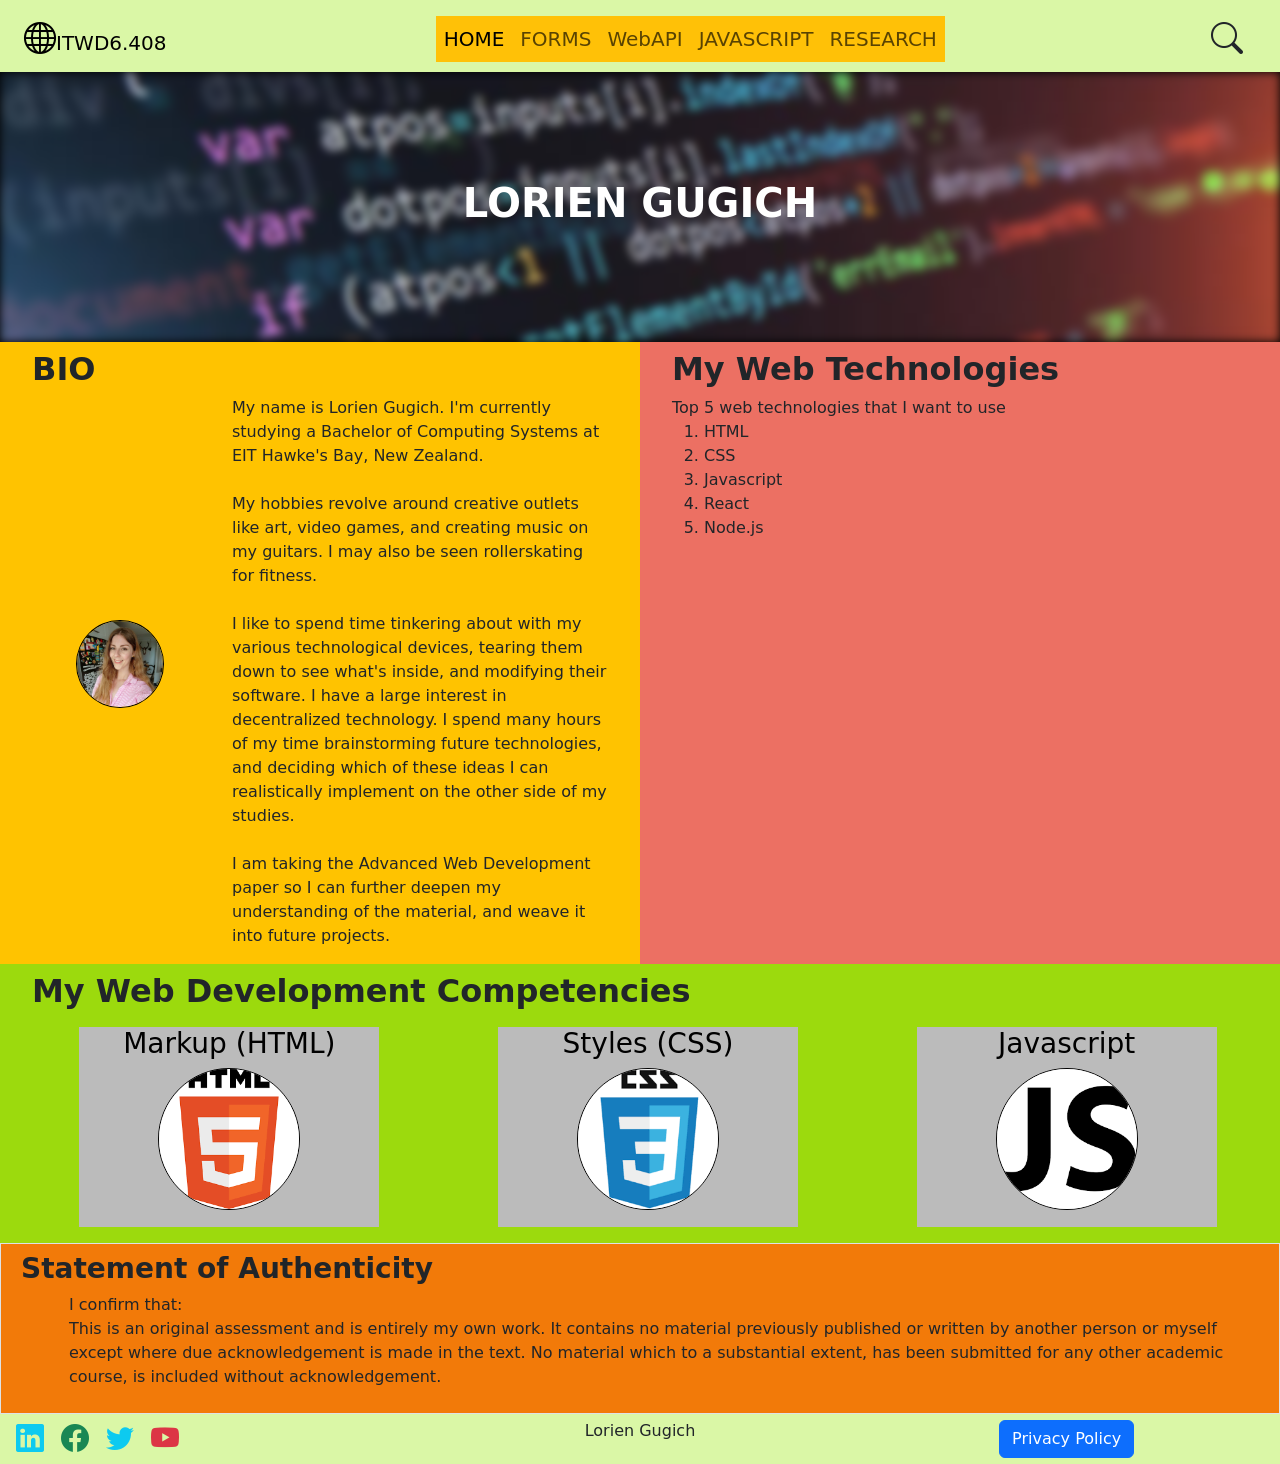
<file: index.html>
<!DOCTYPE html>
<html lang="en">

<!-- Website Configurations -->
<head>
    <meta charset="UTF-8">
    <meta name="viewport" content="width=device-width, initial-scale=1.0">
    <title>Assignment-Part-1</title>

    <!-- Bootstrap CSS Link -->
    <link href="https://cdn.jsdelivr.net/npm/bootstrap@5.3.8/dist/css/bootstrap.min.css" rel="stylesheet" integrity="sha384-sRIl4kxILFvY47J16cr9ZwB07vP4J8+LH7qKQnuqkuIAvNWLzeN8tE5YBujZqJLB" crossorigin="anonymous">
    
    <!-- Bootstrap CSS Icons -->
    <link rel="stylesheet" href="https://cdn.jsdelivr.net/npm/bootstrap-icons@1.13.1/font/bootstrap-icons.min.css">
    <link rel="stylesheet" href="style.css">

    <!-- Background Colours (may be placed in style.css later) -->
    <style>
        :root {
            --navbar-color: #DAF7A6;
            --showcase-color: #000000;
            --bio-color: #FFC300;
            --webtech-color: #EC7063;
            --competence-color: #9CDA0D;
            --statement-color: #F27A09;
        }
    </style>
</head>

<!-- Webpage Body -->
<body>

    <!-- Navbar Search Button Upward Collapse Function -->
    <div class="collapse" id="collapseExample">
        <div class="card card-body">

            <!-- Navbar Search Button -->
             <!-- Add method and action inside the form class -->
            <form class="d-flex" role="search" method="get" action="http://www.google.com/search">
                <!-- Add type and add name -->
                <input class="form-control me-2" type="text" name="q" placeholder="Search" aria-label="Search"/>
                <button class="btn btn-outline-success" type="submit">Search</button>
            </form>
        </div>
    </div>

    <!-- Navbar Section -->
    <div class="container-fluid" style="background-color: var(--navbar-color); height: 8vh;">
        <nav class="navbar navbar-expand-lg">

            <!-- Navbar Container -->
            <div class="container-fluid">

                <!-- Logo and Paper Name -->
                <a class="navbar-brand" href="index.html"> <span class="bi bi-globe fs-2"></span>ITWD6.408</a>

                <!-- Search Icon Button -->
                <button class="btn d-inline d-lg-none" data-bs-toggle="collapse" data-bs-target="#collapseExample" aria-expanded="false" aria-controls="collapseExample">
                    <span class="bi bi-search fs-2"></span>
                </button>

                <!-- Toggle Button -->
                <button class="navbar-toggler" type="button" data-bs-toggle="collapse" data-bs-target="#navbarNav" aria-controls="navbarNav" aria-expanded="false" aria-label="Toggle navigation">
                    <span class="navbar-toggler-icon"></span>
                </button>

                <!-- Navigation Links Container -->
                <div class="collapse navbar-collapse d-lg-flex justify-content-center" id="navbarNav" style="z-index: 3;">
                    <ul class="navbar-nav float-end fs-5 m-2 bg-warning">
                        <li class="nav-item">
                            <a class="nav-link active" aria-current="page" href="index.html">HOME</a>
                        </li>
                        <li class="nav-item">
                            <a class="nav-link p-2" href="forms.html">FORMS</a>
                        </li>
                        <li class="nav-item">
                            <a class="nav-link p-2" href="webAPI.html">WebAPI</a>
                        </li>
                        <li class="nav-item">
                            <a class="nav-link p-2" href="js-demo.html">JAVASCRIPT</a>
                        </li>
                        <li class="nav-item">
                            <a class="nav-link p-2" href="/Research-page/Research-page/research.html">RESEARCH</a>
                        </li>                
                    </ul>
                </div>

                <!-- Search Icon Button -->
                <button class="btn d-none d-lg-inline align-end" data-bs-toggle="collapse" data-bs-target="#collapseExample" aria-expanded="false" aria-controls="collapseExample">
                    <span class="bi bi-search fs-2"></span>
                </button>

            </div>
        </nav>  
    </div>


    <!-- Main Website Area -->
    <main style="min-height: 85vh;">
        <!-- Showcase Section -->
        <section class="container-fluid position-relative overflow-hidden" style="min-height: 30vh; background-color: var(--showcase-color);">
            <!-- Main Row -->
            <div class="row">
                <!-- Container Parameters -->
                <div class="col-12 p-0 position-relative">
                    <!-- Background Image -->
                    <img id="blur-effect" class="img-fluid w-100 h-100" style="object-fit: cover; position: absolute; z-index: 1;" src="Images/javascript-code.jpg" alt="Showcase Image">
                    <!-- Title Overlay -->
                    <div id="center-alignment" class="d-flex text-center" style="min-height: 30vh; position: relative; z-index: 2;">
                        <h1 class="text-white""><strong>LORIEN GUGICH</strong></h1>
                    </div>
                </div>
            </div>
        </section>

        <!-- Bio and Web Technologies Section -->
        <section class="container-fluid" style="min-height: 25vh; background-color: var(--bio-color);">
            <!-- Main Row -->
            <div class="row">
                <!-- Bio Section Container Parameters -->
                <div class="col-12 col-lg-6" style="display: var(--bio-color);">
                    <!-- Inner Row -->
                    <div class="row m-2">
                            <!-- Title -->
                            <h2><strong>BIO</strong></h2>
                            <!-- Portrait Image -->
                            <div id="center-alignment" class="col-12 col-lg-4 d-flex pb-4">
                                <img id="portrait" class="img-fluid" src="Images/Lorien-Photo.jpg" alt="Portrait Image">
                            </div>
                            <!-- Content -->
                            <div class="col-12 col-lg-8 pb-2">
                                My name is Lorien Gugich. I'm currently studying a Bachelor of Computing Systems at EIT Hawke's Bay, New Zealand.<br>
                                <br>
                                My hobbies revolve around creative outlets like art, video games, and creating music on my guitars. I may also be seen rollerskating for fitness.<br>
                                <br>
                                I like to spend time tinkering about with my various technological devices, tearing them down to see what's inside, and modifying their software. 
                                I have a large interest in decentralized technology. I spend many hours of my time brainstorming future technologies, and deciding which of these ideas I can
                                realistically implement on the other side of my studies.<br>
                                <br>
                                I am taking the Advanced Web Development paper so I can further deepen my understanding of the material, and weave it into future projects.
                            </div>
                    </div>
                </div>

                <!-- Web Technologies Container Parameters -->
                <div class="col-12 col-lg-6" style="background-color: var(--webtech-color);">
                    <!-- Inner Container -->
                    <div class="row m-2">
                        <!-- Title -->
                        <h2><strong>My Web Technologies</strong></h2>
                        <!-- Content -->
                        <div>
                            <lead>Top 5 web technologies that I want to use</lead>
                            <ol>
                                <li>HTML</li>
                                <li>CSS</li>
                                <li>Javascript</li>
                                <li>React</li>
                                <li>Node.js</li>
                            </ol>
                        </div>
                    </div>
                </div>
            </div>
        </section>

        <!-- My Web Development Competencies Section -->
        <section class="container-fluid" style="min-height: 25vh; background-color: var(--competence-color);">
            <!-- Main Row -->
            <div class="row">
                <!-- Inner Container -->
                <div class="row m-2">
                    <!-- Title -->
                    <h2><strong>My Web Development Competencies</strong></h2>

                        <!-- Markup (HTML) -->
                        <div id="center-alignment" class="col-12 col-lg-4 d-flex p-2">
                            <!-- Flip Box Main Container -->
                            <div class="flip-box">
                                <!-- Flip Box Inner Container -->
                                <div class="flip-box-inner">
                                    <!-- Flip Box Front -->
                                    <div class="flip-box-front">
                                        <!-- Title -->
                                        <h3>Markup (HTML)</h3>
                                        <!-- Image Container -->
                                        <div class="m-2">
                                            <img id="portrait" class="img-fluid" src="Images/html5.png" alt="HTML Icon">
                                        </div>
                                    </div>
                                    <!-- Flip Box Back (Rear)  -->
                                    <div id="center-alignment" class="flip-box-back d-flex text-center">
                                        <!-- Content -->
                                        <p>
                                            <strong>7/10</strong><br>
                                            I understand core HTML syntax and enjoy using it to create structured web pages. I can use HTML at a junior level.
                                        </p>
                                    </div>
                                </div>
                            </div>
                        </div>

                        <!-- Styles (CSS) -->
                        <div id="center-alignment" class="col-12 col-lg-4 d-flex p-2">
                            <!-- Flip Box Main Container -->
                            <div class="flip-box">
                                <!-- Flip Box Inner Container -->
                                <div class="flip-box-inner">
                                    <!-- Flip Box Front -->
                                    <div class="flip-box-front">
                                        <!-- Title -->
                                        <h3>Styles (CSS)</h3>
                                        <!-- Image Container -->
                                        <div class="m-2">
                                            <img id="portrait" class="img-fluid" src="Images/css3.png" alt="CSS Icon">
                                        </div>
                                    </div>
                                    <!-- Flip Box Back (Rear)  -->
                                    <div id="center-alignment" class="flip-box-back d-flex text-center">
                                        <!-- Content -->
                                        <p>
                                            <strong>7/10</strong><br>
                                            I thoroughly enjoy using CSS as it can provide unique personality and eye catching flair to websites. I can use CSS at a junior level.
                                        </p>
                                    </div>
                                </div>
                            </div>
                        </div>

                        <!-- Javascript -->
                        <div id="center-alignment" class="col-12 col-lg-4 d-flex p-2">
                            <!-- Flip Box Main Container -->
                            <div class="flip-box">
                                <!-- Flip Box Inner Container -->
                                <div class="flip-box-inner">
                                    <!-- Flip Box Front -->
                                    <div class="flip-box-front">
                                        <!-- Title -->
                                        <h3>Javascript</h3>
                                        <!-- Image Container -->
                                        <div class="m-2">
                                            <img id="portrait" class="img-fluid" src="Images/javascript.png" alt="JS Icon">
                                        </div>
                                    </div>
                                    <!-- Flip Box Back (Rear)  -->
                                    <div id="center-alignment" class="flip-box-back d-flex text-center">
                                        <!-- Content -->
                                        <p>
                                            <strong>5/10</strong><br>
                                            I am wanting to learn more about Javascript as it is quite comprehensive. It has many intricacies that I am yet to explore.</p>
                                    </div>
                                </div>
                            </div>
                        </div>
                </div>
        </section>

        <!-- Statement of Authenticity Section -->
        <section class="container-fluid border" style="min-height: 15vh; background-color: var(--statement-color);">
            <!-- Main Row -->
             <div class="row">
                <!-- Inner Container -->
                 <div class="m-2">
                    <!-- Title -->
                    <h3><strong>Statement of Authenticity</strong></h3>
                    <!-- Content -->
                    <p class="ms-5">
                        I confirm that: <br>
                        This is an original assessment and is entirely my own work.
                        It contains no material previously published or written by another person or myself except where due acknowledgement
                        is made in the text. No material which to a substantial extent, has been submitted for any other academic course, is
                        included without acknowledgement.
                    </p>
                </div>
            </div>
        </section>

    </main>


    <!-- Footer -->
    <footer class="container-fluid" style="background-color: var(--navbar-color);">
        <div class="row">

            <div id="center-alignment" class="col-12 col-lg-4 d-flex d-lg-block mt-2">
                <h3>
                    <span class="bi bi-linkedin text-info m-1"></span>
                    <span class="bi bi-facebook text-success m-1"></span>
                    <span class="bi bi-twitter text-info m-1"></span>
                    <span class="bi bi-youtube text-danger m-1"></span>
                </h3>
            </div>

            <!-- Author Name Section -->
            <div id="center-alignment" class="col-8 col-lg-4 d-flex">
                <p class="fs-6">Lorien Gugich</p> 
            </div>
            
            <!-- Privacy Policy Section -->
            <div id="center-alignment" class="col-4 d-flex">
                <p class="fs-6"></p>

                <!-- Button trigger modal -->
                <button type="button" class="btn btn-primary" data-bs-toggle="modal" data-bs-target="#exampleModal">
                    Privacy Policy
                </button>

                <!-- Modal Window -->
                <div class="modal fade" id="exampleModal" tabindex="-1" aria-labelledby="exampleModalLabel" aria-hidden="true">
                <div class="modal-dialog">
                    <div class="modal-content">
                    <div class="modal-header">
                        <h1 class="modal-title fs-5" id="exampleModalLabel">Privacy Policy</h1>
                        <button type="button" class="btn-close" data-bs-dismiss="modal" aria-label="Close"></button>
                    </div>

                    <!-- Privacy Policy Content -->
                    <div class="modal-body">
                        This Privacy Policy outlines how we collect, store, and use your personal information. <br>
                        <br>
                        <strong>PERSONAL INFORMATION</strong><br>

                        Personal information has the same meaning as defined in the Privacy Act 1993. This can include any information that can be used to personally identify you. <br>
                        <br>
                        <strong>TYPES OF PERSONAL INFORMATION COLLECTED</strong><br>

                        Types of personal information collected can include, but is not limited to:

                        Name, Address, Location, Email address, Telephone number, Age or date of birth, Profession. <br>
                        <br>
                        <strong>HOW INFORMATION IS COLLECTED</strong> <br>

                        By filling out and submitting any forms on this webpage, you agree that we may collect the information provided by you. <br>
                        <br>
                        <strong>USE OF PERSONAL INFORMATION</strong> <br>

                        The personal information collected from you will be used for research and study purposes, to better understand trends in society. <br>
                        <br>
                        <strong>COOKIES</strong> <br>

                        Our website uses cookies to enhance your browsing experience. You can disable cookies through your browser settings, but this may affect the functionality of our site. <br>
                        <br>
                        <strong>USE OF PERSONAL INFORMATION FOR COMMUNICATION</strong> <br>

                        By providing your email address, you agree to receive follow up emails, promotional or informational, from. You can opt out at any time through the unsubscribe link in the emails. <br>
                        <br>
                        <strong>DISCLOSURE OF PERSONAL INFORMATION</strong> <br>

                        We do not sell, trade, or otherwise transfer your personal information to outside parties, except when required by law or to provide services you requested. <br>
                        <br>
                        <strong>PROTECTION OF PERSONAL INFORMATION</strong> <br>

                        We take responsibility of your personal information seriosuly, and will ensure that the personal information we hold is protected from misuse, loss or unauthorised access. <br>
                        <br>
                        <strong>YOUR RIGHTS TO ACCESS YOUR PERSONAL INFORMATION</strong> <br>

                        You have the right to access, correct, or delete your personal information. You can request this by contacting us through the details provided on our website. <br>
                        <br>
                        <strong>CHANGES TO THIS POLICY</strong> <br>

                        We reserve the right to update or modify this Privacy Policy at any time. Changes will be posted on this page with an updated effective date. <br>
                        <br>
                        <strong>CONTACT INFORMATION</strong> <br>

                        If you have any questions or concerns regarding this Privacy Policy, please contact us at gugicl1@eit.ac.nz
                    </div>

                    <div class="modal-footer">
                        <button type="button" class="btn btn-success" data-bs-dismiss="modal">Close</button>
                    </div>

                </div>


            </div>
        </div>
    </footer>

    <!-- Bootstrap js -->
    <script src="https://cdn.jsdelivr.net/npm/bootstrap@5.3.8/dist/js/bootstrap.bundle.min.js" integrity="sha384-FKyoEForCGlyvwx9Hj09JcYn3nv7wiPVlz7YYwJrWVcXK/BmnVDxM+D2scQbITxI" crossorigin="anonymous"></script>
</body>

</html>

<!-- LINK TO OTHER PAGES-->
</file>
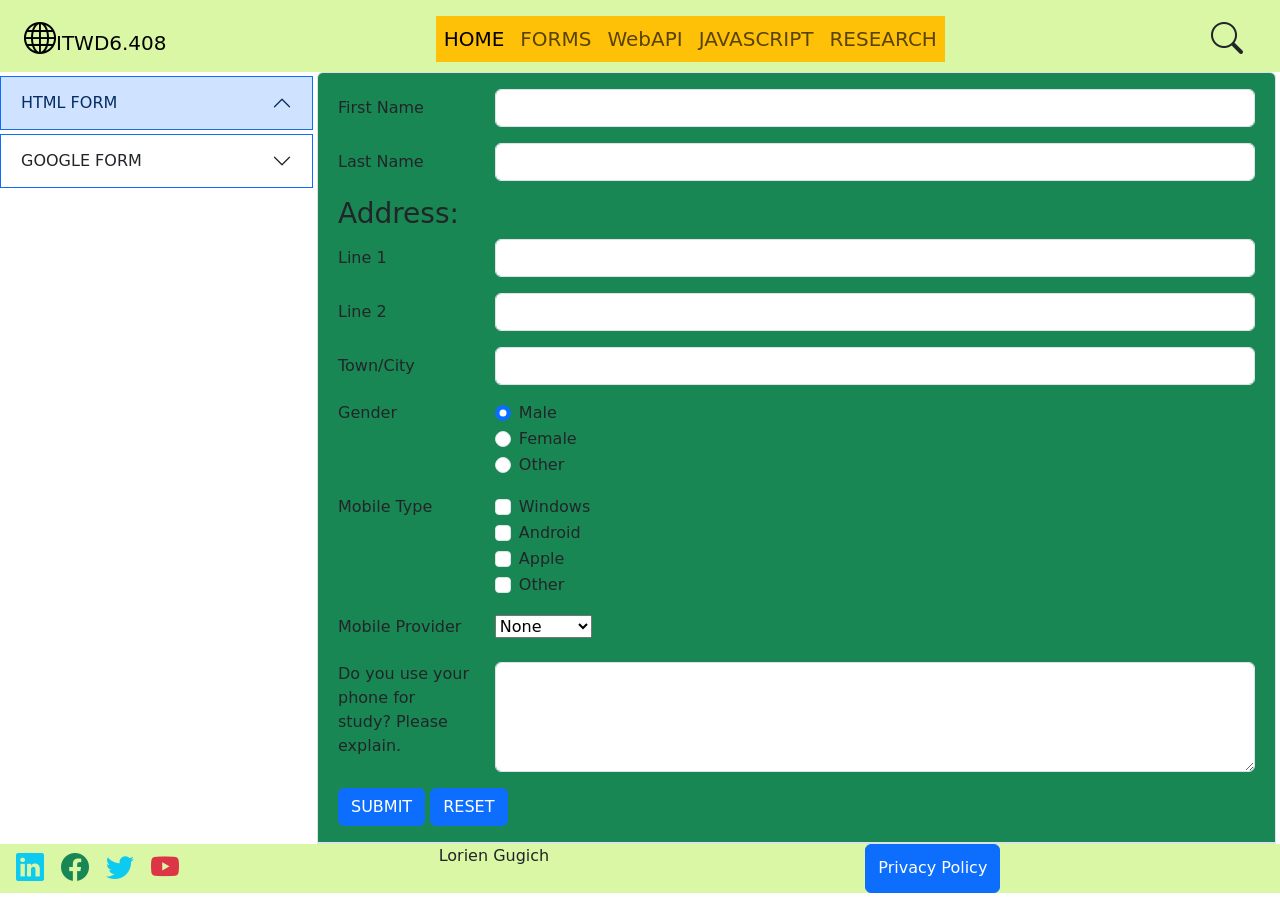
<file: forms.html>
<!DOCTYPE html>
<html lang="en">

<head>
    <meta charset="UTF-8">
    <meta name="viewport" content="width=device-width, initial-scale=1.0">
    <title>Lab 2</title>

    <!--Insert Bootstrap CSS here-->
    <link href="https://cdn.jsdelivr.net/npm/bootstrap@5.3.3/dist/css/bootstrap.min.css" 
        rel="stylesheet" 
        integrity="sha384-QWTKZyjpPEjISv5WaRU9OFeRpok6YctnYmDr5pNlyT2bRjXh0JMhjY6hW+ALEwIH" 
        crossorigin="anonymous">

    <!--Insert Bootstrap icons CSS-->    
    <link rel="stylesheet" href="https://cdn.jsdelivr.net/npm/bootstrap-icons@1.11.3/font/bootstrap-icons.min.css">

        <!-- Background Colours (may be placed in style.css later) -->
    <style>
        :root {
            --navbar-color: #DAF7A6;
            --showcase-color: #000000;
            --bio-color: #FFC300;
            --webtech-color: #EC7063;
            --competence-color: #9CDA0D;
            --statement-color: #F27A09;
        }
    </style>
    
</head>

<body>

    <!-- Navbar Search Button Upward Collapse Function -->
    <div class="collapse" id="collapseExample">
        <div class="card card-body">

            <!-- Navbar Search Button -->
             <!-- Add method and action inside the form class -->
            <form class="d-flex" role="search" method="get" action="http://www.google.com/search">
                <!-- Add type and add name -->
                <input class="form-control me-2" type="text" name="q" placeholder="Search" aria-label="Search"/>
                <button class="btn btn-outline-success" type="submit">Search</button>
            </form>
        </div>
    </div>

    <!-- Navbar Section -->
    <div class="container-fluid" style="background-color: var(--navbar-color); height: 8vh;">
        <nav class="navbar navbar-expand-lg">

            <!-- Navbar Container -->
            <div class="container-fluid">

                <!-- Logo and Paper Name -->
                <a class="navbar-brand" href="index.html"> <span class="bi bi-globe fs-2"></span>ITWD6.408</a>

                <!-- Search Icon Button -->
                <button class="btn d-inline d-lg-none" data-bs-toggle="collapse" data-bs-target="#collapseExample" aria-expanded="false" aria-controls="collapseExample">
                    <span class="bi bi-search fs-2"></span>
                </button>

                <!-- Toggle Button -->
                <button class="navbar-toggler" type="button" data-bs-toggle="collapse" data-bs-target="#navbarNav" aria-controls="navbarNav" aria-expanded="false" aria-label="Toggle navigation">
                    <span class="navbar-toggler-icon"></span>
                </button>

                <!-- Navigation Links Container -->
                <div class="collapse navbar-collapse d-lg-flex justify-content-center" id="navbarNav" style="z-index: 3;">
                    <ul class="navbar-nav float-end fs-5 m-2 bg-warning">
                        <li class="nav-item">
                            <a class="nav-link active" aria-current="page" href="index.html">HOME</a>
                        </li>
                        <li class="nav-item">
                            <a class="nav-link p-2" href="forms.html">FORMS</a>
                        </li>
                        <li class="nav-item">
                            <a class="nav-link p-2" href="webAPI.html">WebAPI</a>
                        </li>
                        <li class="nav-item">
                            <a class="nav-link p-2" href="js-demo.html">JAVASCRIPT</a>
                        </li>
                        <li class="nav-item">
                            <a class="nav-link p-2" href="research.html">RESEARCH</a>
                        </li>                
                    </ul>
                </div>

                <!-- Search Icon Button -->
                <button class="btn d-none d-lg-inline align-end" data-bs-toggle="collapse" data-bs-target="#collapseExample" aria-expanded="false" aria-controls="collapseExample">
                    <span class="bi bi-search fs-2"></span>
                </button>

            </div>
        </nav>  
    </div>

    <main style="min-height: 85vh;">

        <div class="accordion row align-items-start g-1" id="accordionExample">

            <!-- Button Division Area -->
            <div class="row g-1 col-12 col-lg-3 g-1">
                    <!-- HTML Form Button -->
                    <h2 class="accordion-header col-6 col-lg-12">
                        <button class="accordion-button border border-primary" type="button" 
                        data-bs-toggle="collapse" data-bs-target="#collapseOne" 
                        aria-expanded="true" aria-controls="collapseOne">
                            HTML FORM
                        </button>
                    </h2>

                    <!-- Google Form Button -->
                    <h2 class="accordion-header col-6 col-lg-12">
                        <button class="accordion-button border border-primary collapsed" type="button" 
                        data-bs-toggle="collapse" data-bs-target="#collapseTwo" 
                        aria-expanded="false" aria-controls="collapseTwo">
                            GOOGLE FORM
                        </button>
                    </h2>
            </div>

            <!-- Group Content Area -->
            <div class="col-12 col-lg-9">

                <!-- HTML Form Content -->
                <div class="accordion-item bg-success">
                    <div id="collapseOne" class="accordion-collapse collapse show" data-bs-parent="#accordionExample">
                        <div class="accordion-body" style="min-height: 50vh;">

                            <!-- Form Details -->

                            <!-- Name -->
                            <form name="mobile-techno-form">
                                <div class="row mb-3">
                                    <label for="fname" class="col-sm-2 col-form-label">First Name</label>
                                    <div class="col-sm-10">
                                    <input type="text" class="form-control" id="fname" name="fname" required>   
                                    </div>
                                </div>
                                <div class="row mb-3">
                                    <label for="lname" class="col-sm-2 col-form-label">Last Name</label>
                                    <div class="col-sm-10">
                                    <input type="text" class="form-control" id="lname" name="lname" required>
                                    </div>
                                </div>

                                <!-- Address Details -->
                                <div class="row mb-3">
                                    <h3>Address:</h3>
                                    <label for="address1" class="col-sm-2 col-form-label">Line 1</label>
                                    <div class="col-sm-10">
                                    <input type="text" class="form-control" id="address1" name="address1" required>
                                    </div>
                                </div>
                                <div class="row mb-3">
                                    <label for="address2" class="col-sm-2 col-form-label">Line 2</label>
                                    <div class="col-sm-10">
                                    <input type="text" class="form-control" id="address2" name="address2" required>
                                    </div>
                                </div>
                                <div class="row mb-3">
                                    <label for="town/city" class="col-sm-2 col-form-label">Town/City</label>
                                    <div class="col-sm-10">
                                    <input type="text" class="form-control" id="town/city" name="town/city" required>
                                    </div>
                                </div>

                                <!-- Gender Selection Radio Buttons -->
                                <fieldset class="row mb-3">
                                    <legend class="col-form-label col-sm-2 pt-0">Gender</legend>
                                    <div class="col-sm-10">
                                        <div class="form-check">
                                            <input class="form-check-input" type="radio" name="gridRadios" id="gridRadios1" value="male" checked>
                                            <label class="form-check-label" for="gridRadios1">
                                            Male
                                            </label>
                                        </div>
                                        <div class="form-check">
                                            <input class="form-check-input" type="radio" name="gridRadios" id="gridRadios2" value="female">
                                            <label class="form-check-label" for="gridRadios2">
                                            Female
                                            </label>
                                        </div>
                                        <div class="form-check disabled">
                                            <input class="form-check-input" type="radio" name="gridRadios" id="gridRadios3" value="other">
                                            <label class="form-check-label" for="gridRadios3">
                                            Other
                                            </label>
                                        </div>
                                    </div>
                                </fieldset>

                                <!-- Mobile Phone Type Checkbox -->
                                <fieldset class="row mb-3">
                                    <legend class="col-form-label col-sm-2 pt-0">Mobile Type</legend>
                                    <div class="col-sm-10">
                                        <div class="form-check">
                                            <input class="form-check-input" type="checkbox" id="gridCheck1">
                                            <label class="form-check-label" for="gridCheck1">
                                                Windows
                                            </label>
                                        </div>
                                        <div class="form-check">
                                            <input class="form-check-input" type="checkbox" id="gridCheck2">
                                            <label class="form-check-label" for="gridCheck2">
                                                Android
                                            </label>
                                        </div>
                                        <div class="form-check">
                                            <input class="form-check-input" type="checkbox" id="gridCheck3">
                                            <label class="form-check-label" for="gridCheck3">
                                                Apple
                                            </label>
                                        </div>
                                        <div class="form-check">
                                            <input class="form-check-input" type="checkbox" id="gridCheck4">
                                            <label class="form-check-label" for="gridCheck4">
                                                Other
                                            </label>
                                        </div>
                                    </div>
                                </fieldset>

                                <!-- Mobile Provider Dropdown Selection -->
                                <fieldset class="row mb-3">
                                    <legend class="col-form-label col-sm-2 pt-0">Mobile Provider</legend>
                                    <div class="col-sm-10">
                                            <select class="custom-select">
                                                <option selected>None</option>
                                                <option value="1">Spark</option>
                                                <option value="2">Vodafone</option>
                                                <option value="3">Now</option>
                                                <option value="4">Other</option>
                                            </select>
                                    </div>
                                </fieldset>

                                <div class="row mb-3">
                                    <legend class="col-form-label col-sm-2 pt-0">Do you use your phone for study? Please explain.</legend>
                                    <div class="col-sm-10">
                                        <textarea class="form-control" id="text" rows="4" required></textarea>
                                    </div>
                                </div>

                                <button type="submit" class="btn btn-primary">SUBMIT</button>
                                <button type="reset" class="btn btn-primary">RESET</button>
                            </form>

                        </div>
                    </div>
                </div>

                <!-- Google Form Content -->
                <div class="accordion-item bg-primary">
                    <div id="collapseTwo" class="accordion-collapse collapse" data-bs-parent="#accordionExample">
                        <div class="accordion-body" style="min-height: 50vh;">
                                <iframe class="w-100" src="https://docs.google.com/forms/d/e/1FAIpQLSc-EoJIDqvV86RWZzMLwacUQMMPFSNL43gMyqfiWLkCJNiniw/viewform?embedded=true" width="640" height="834" frameborder="0" marginheight="0" marginwidth="0">Loading…</iframe>
                        </div>
                    </div>
                </div>
                
            </div>
        </div>
    </main>

    <!-- Footer -->
    <footer class="container-fluid" style="background-color: var(--navbar-color);">
        <div class="row">

            <div id="center-alignment" class="col-12 col-lg-4 d-flex d-lg-block mt-2">
                <h3>
                    <span class="bi bi-linkedin text-info m-1"></span>
                    <span class="bi bi-facebook text-success m-1"></span>
                    <span class="bi bi-twitter text-info m-1"></span>
                    <span class="bi bi-youtube text-danger m-1"></span>
                </h3>
            </div>

            <!-- Author Name Section -->
            <div id="center-alignment" class="col-8 col-lg-4 d-flex">
                <p class="fs-6">Lorien Gugich</p> 
            </div>
            
            <!-- Privacy Policy Section -->
            <div id="center-alignment" class="col-4 d-flex">
                <p class="fs-6"></p>

                <!-- Button trigger modal -->
                <button type="button" class="btn btn-primary" data-bs-toggle="modal" data-bs-target="#exampleModal">
                    Privacy Policy
                </button>

                <!-- Modal Window -->
                <div class="modal fade" id="exampleModal" tabindex="-1" aria-labelledby="exampleModalLabel" aria-hidden="true">
                <div class="modal-dialog">
                    <div class="modal-content">
                    <div class="modal-header">
                        <h1 class="modal-title fs-5" id="exampleModalLabel">Privacy Policy</h1>
                        <button type="button" class="btn-close" data-bs-dismiss="modal" aria-label="Close"></button>
                    </div>

                    <!-- Privacy Policy Content -->
                    <div class="modal-body">
                        This Privacy Policy outlines how we collect, store, and use your personal information. <br>
                        <br>
                        <strong>PERSONAL INFORMATION</strong><br>

                        Personal information has the same meaning as defined in the Privacy Act 1993. This can include any information that can be used to personally identify you. <br>
                        <br>
                        <strong>TYPES OF PERSONAL INFORMATION COLLECTED</strong><br>

                        Types of personal information collected can include, but is not limited to:

                        Name, Address, Location, Email address, Telephone number, Age or date of birth, Profession. <br>
                        <br>
                        <strong>HOW INFORMATION IS COLLECTED</strong> <br>

                        By filling out and submitting any forms on this webpage, you agree that we may collect the information provided by you. <br>
                        <br>
                        <strong>USE OF PERSONAL INFORMATION</strong> <br>

                        The personal information collected from you will be used for research and study purposes, to better understand trends in society. <br>
                        <br>
                        <strong>COOKIES</strong> <br>

                        Our website uses cookies to enhance your browsing experience. You can disable cookies through your browser settings, but this may affect the functionality of our site. <br>
                        <br>
                        <strong>USE OF PERSONAL INFORMATION FOR COMMUNICATION</strong> <br>

                        By providing your email address, you agree to receive follow up emails, promotional or informational, from. You can opt out at any time through the unsubscribe link in the emails. <br>
                        <br>
                        <strong>DISCLOSURE OF PERSONAL INFORMATION</strong> <br>

                        We do not sell, trade, or otherwise transfer your personal information to outside parties, except when required by law or to provide services you requested. <br>
                        <br>
                        <strong>PROTECTION OF PERSONAL INFORMATION</strong> <br>

                        We take responsibility of your personal information seriosuly, and will ensure that the personal information we hold is protected from misuse, loss or unauthorised access. <br>
                        <br>
                        <strong>YOUR RIGHTS TO ACCESS YOUR PERSONAL INFORMATION</strong> <br>

                        You have the right to access, correct, or delete your personal information. You can request this by contacting us through the details provided on our website. <br>
                        <br>
                        <strong>CHANGES TO THIS POLICY</strong> <br>

                        We reserve the right to update or modify this Privacy Policy at any time. Changes will be posted on this page with an updated effective date. <br>
                        <br>
                        <strong>CONTACT INFORMATION</strong> <br>

                        If you have any questions or concerns regarding this Privacy Policy, please contact us at gugicl1@eit.ac.nz
                    </div>

                    <div class="modal-footer">
                        <button type="button" class="btn btn-success" data-bs-dismiss="modal">Close</button>
                    </div>

                </div>


            </div>
        </div>
    </footer>

    <!-- Bootstrap js -->
    <script src="https://cdn.jsdelivr.net/npm/bootstrap@5.3.8/dist/js/bootstrap.bundle.min.js" integrity="sha384-FKyoEForCGlyvwx9Hj09JcYn3nv7wiPVlz7YYwJrWVcXK/BmnVDxM+D2scQbITxI" crossorigin="anonymous"></script>

</body>
</html>
</file>
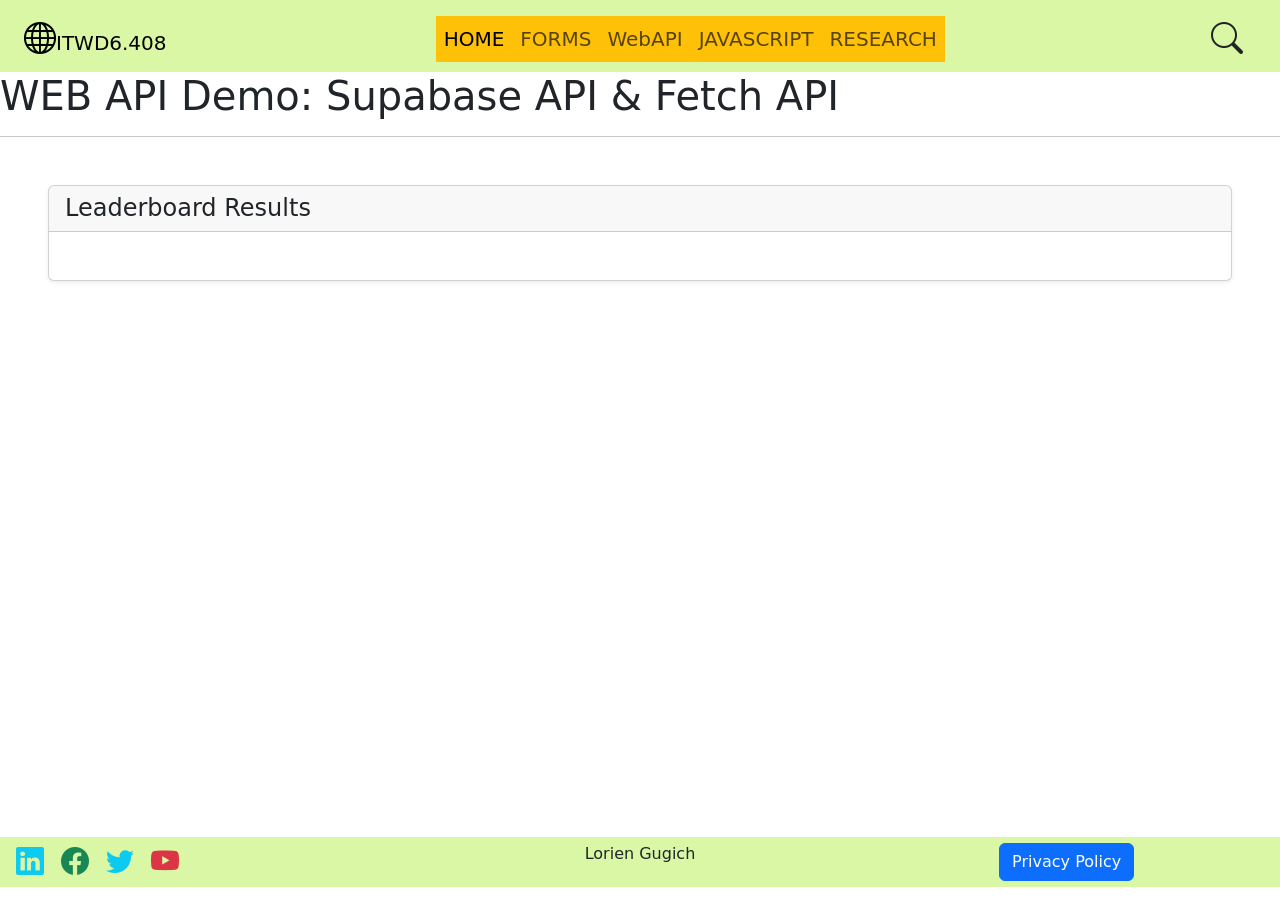
<file: webAPI.html>
<!DOCTYPE html>
<html lang="en">

<!-- Website Configurations -->
<head>
    <meta charset="UTF-8">
    <meta name="viewport" content="width=device-width, initial-scale=1.0">
    <title>Assignment-Part-1</title>

    <!-- Bootstrap CSS Link -->
    <link href="https://cdn.jsdelivr.net/npm/bootstrap@5.3.8/dist/css/bootstrap.min.css" rel="stylesheet" integrity="sha384-sRIl4kxILFvY47J16cr9ZwB07vP4J8+LH7qKQnuqkuIAvNWLzeN8tE5YBujZqJLB" crossorigin="anonymous">
    
    <!-- Bootstrap CSS Icons -->
    <link rel="stylesheet" href="https://cdn.jsdelivr.net/npm/bootstrap-icons@1.13.1/font/bootstrap-icons.min.css">
    <link rel="stylesheet" href="style.css">

        <!-- Background Colours (may be placed in style.css later) -->
    <style>
        :root {
            --navbar-color: #DAF7A6;
            --showcase-color: #000000;
            --bio-color: #FFC300;
            --webtech-color: #EC7063;
            --competence-color: #9CDA0D;
            --statement-color: #F27A09;
        }
    </style>
</head>

<!-- Webpage Body -->
<body>

    <!-- Navbar Search Button Upward Collapse Function -->
    <div class="collapse" id="collapseExample">
        <div class="card card-body">

            <!-- Navbar Search Button -->
             <!-- Add method and action inside the form class -->
            <form class="d-flex" role="search" method="get" action="http://www.google.com/search">
                <!-- Add type and add name -->
                <input class="form-control me-2" type="text" name="q" placeholder="Search" aria-label="Search"/>
                <button class="btn btn-outline-success" type="submit">Search</button>
            </form>
        </div>
    </div>

    <!-- Navbar Section -->
    <div class="container-fluid" style="background-color: var(--navbar-color); height: 8vh;">
        <nav class="navbar navbar-expand-lg">

            <!-- Navbar Container -->
            <div class="container-fluid">

                <!-- Logo and Paper Name -->
                <a class="navbar-brand" href="index.html"> <span class="bi bi-globe fs-2"></span>ITWD6.408</a>

                <!-- Search Icon Button -->
                <button class="btn d-inline d-lg-none" data-bs-toggle="collapse" data-bs-target="#collapseExample" aria-expanded="false" aria-controls="collapseExample">
                    <span class="bi bi-search fs-2"></span>
                </button>

                <!-- Toggle Button -->
                <button class="navbar-toggler" type="button" data-bs-toggle="collapse" data-bs-target="#navbarNav" aria-controls="navbarNav" aria-expanded="false" aria-label="Toggle navigation">
                    <span class="navbar-toggler-icon"></span>
                </button>

                <!-- Navigation Links Container -->
                <div class="collapse navbar-collapse d-lg-flex justify-content-center" id="navbarNav" style="z-index: 3;">
                    <ul class="navbar-nav float-end fs-5 m-2 bg-warning">
                        <li class="nav-item">
                            <a class="nav-link active" aria-current="page" href="index.html">HOME</a>
                        </li>
                        <li class="nav-item">
                            <a class="nav-link p-2" href="forms.html">FORMS</a>
                        </li>
                        <li class="nav-item">
                            <a class="nav-link p-2" href="webAPI.html">WebAPI</a>
                        </li>
                        <li class="nav-item">
                            <a class="nav-link p-2" href="js-demo.html">JAVASCRIPT</a>
                        </li>
                        <li class="nav-item">
                            <a class="nav-link p-2" href="research.html">RESEARCH</a>
                        </li>                 
                    </ul>
                </div>

                <!-- Search Icon Button -->
                <button class="btn d-none d-lg-inline align-end" data-bs-toggle="collapse" data-bs-target="#collapseExample" aria-expanded="false" aria-controls="collapseExample">
                    <span class="bi bi-search fs-2"></span>
                </button>

            </div>
        </nav>  
    </div>

    <!-- Main Website Area -->
    <main style="min-height: 85vh;">

        <h1>WEB API Demo: Supabase API & Fetch API</h1>
        <hr>

        <!-- Add Review -->
        <div class="card shadow-sm m-5">
            <div class="card-header">
                <h4 class="mb-0">Leaderboard Results</h4>
            </div>
            <div class="card-body">
                <div id="raw-data" class="mb-3">
            </div>

        <script type="module">
            // Supabase API Endpoint: data API URL and supabaseKey
            // Supabase data API URL: RESTful endpoint
            const supabaseApiUrl = 'https://chvpreissqiveipvtwfg.supabase.co/rest/v1/leaderboard?select=*';

            // Supabase publishable key
            const supabaseKey = 'sb_publishable_vM8FRfQBuAU8xxOAnSjJRw_NcG_vxjg';

            async function fetchDataRaw()
            {
                const url = `${supabaseApiUrl}leaderboard?select=player,score`;
                
                try {
                    // Make a GET request to the Supabase RESTful endpoint with the appropriate headers
                    const response = await fetch(url, {
                    method: 'GET',
                    headers: {
                    'apikey': supabaseKey,
                    'Authorization': `Bearer ${supabaseKey}`,
                    'Content-Type': 'application/json'
                }
                });

                // Check if the response is not OK (status code not in the range 200-299)
                if (!response.ok)
                    {
                        throw new Error(`HTTP error! Status: ${response.status}`);
                    }
                    
                    // Parse the JSON response and log the user data to the console
                    const data = await response.json();
                    console.log('Data:', data);
                    return data;
                }
                
                catch (error)
                {
                    console.error('Fetch error:', error);
                    alert('Error Fetching Data');
                    return [];
                }
            }

            // Javascript Async Promise: handle the return Promise
            fetchDataRaw().then(data => {
                // Get the HTML element where the data will be displayed
                const outputElement = document.getElementById('raw-data');

                //Debug: Log the fetched data as a formatted JSON string in the output element
                console.log(JSON.stringify(data, null, 2));

                //Loop through the data and display each record in a formatted way
                data.forEach(record => 
                {
                    // Create a new div element for each record
                    const recordElement = document.createElement('div');

                    // Add background color to each record
                    recordElement.style.backgroundColor = '#f0f0f0';
                    recordElement.innerHTML = `
                    <p>Player Name: ${record.player}</p>
                    <p>Score: ${record.score}</p>
                    `;

                    // Append the record element to the output element
                    outputElement.appendChild(recordElement);
                });
            });
        </script>
        
    </main>

    <!-- Footer -->
    <footer class="container-fluid" style="background-color: var(--navbar-color);">
        <div class="row">

            <div id="center-alignment" class="col-12 col-lg-4 d-flex d-lg-block mt-2">
                <h3>
                    <span class="bi bi-linkedin text-info m-1"></span>
                    <span class="bi bi-facebook text-success m-1"></span>
                    <span class="bi bi-twitter text-info m-1"></span>
                    <span class="bi bi-youtube text-danger m-1"></span>
                </h3>
            </div>

            <!-- Author Name Section -->
            <div id="center-alignment" class="col-8 col-lg-4 d-flex">
                <p class="fs-6">Lorien Gugich</p> 
            </div>
            
            <!-- Privacy Policy Section -->
            <div id="center-alignment" class="col-4 d-flex">
                <p class="fs-6"></p>

                <!-- Button trigger modal -->
                <button type="button" class="btn btn-primary" data-bs-toggle="modal" data-bs-target="#exampleModal">
                    Privacy Policy
                </button>

                <!-- Modal Window -->
                <div class="modal fade" id="exampleModal" tabindex="-1" aria-labelledby="exampleModalLabel" aria-hidden="true">
                <div class="modal-dialog">
                    <div class="modal-content">
                    <div class="modal-header">
                        <h1 class="modal-title fs-5" id="exampleModalLabel">Privacy Policy</h1>
                        <button type="button" class="btn-close" data-bs-dismiss="modal" aria-label="Close"></button>
                    </div>

                    <!-- Privacy Policy Content -->
                    <div class="modal-body">
                        This Privacy Policy outlines how we collect, store, and use your personal information. <br>
                        <br>
                        <strong>PERSONAL INFORMATION</strong><br>

                        Personal information has the same meaning as defined in the Privacy Act 1993. This can include any information that can be used to personally identify you. <br>
                        <br>
                        <strong>TYPES OF PERSONAL INFORMATION COLLECTED</strong><br>

                        Types of personal information collected can include, but is not limited to:

                        Name, Address, Location, Email address, Telephone number, Age or date of birth, Profession. <br>
                        <br>
                        <strong>HOW INFORMATION IS COLLECTED</strong> <br>

                        By filling out and submitting any forms on this webpage, you agree that we may collect the information provided by you. <br>
                        <br>
                        <strong>USE OF PERSONAL INFORMATION</strong> <br>

                        The personal information collected from you will be used for research and study purposes, to better understand trends in society. <br>
                        <br>
                        <strong>COOKIES</strong> <br>

                        Our website uses cookies to enhance your browsing experience. You can disable cookies through your browser settings, but this may affect the functionality of our site. <br>
                        <br>
                        <strong>USE OF PERSONAL INFORMATION FOR COMMUNICATION</strong> <br>

                        By providing your email address, you agree to receive follow up emails, promotional or informational, from. You can opt out at any time through the unsubscribe link in the emails. <br>
                        <br>
                        <strong>DISCLOSURE OF PERSONAL INFORMATION</strong> <br>

                        We do not sell, trade, or otherwise transfer your personal information to outside parties, except when required by law or to provide services you requested. <br>
                        <br>
                        <strong>PROTECTION OF PERSONAL INFORMATION</strong> <br>

                        We take responsibility of your personal information seriosuly, and will ensure that the personal information we hold is protected from misuse, loss or unauthorised access. <br>
                        <br>
                        <strong>YOUR RIGHTS TO ACCESS YOUR PERSONAL INFORMATION</strong> <br>

                        You have the right to access, correct, or delete your personal information. You can request this by contacting us through the details provided on our website. <br>
                        <br>
                        <strong>CHANGES TO THIS POLICY</strong> <br>

                        We reserve the right to update or modify this Privacy Policy at any time. Changes will be posted on this page with an updated effective date. <br>
                        <br>
                        <strong>CONTACT INFORMATION</strong> <br>

                        If you have any questions or concerns regarding this Privacy Policy, please contact us at gugicl1@eit.ac.nz
                    </div>

                    <div class="modal-footer">
                        <button type="button" class="btn btn-success" data-bs-dismiss="modal">Close</button>
                    </div>

                </div>


            </div>
        </div>
    </footer>

    <!-- Bootstrap js -->
    <script src="https://cdn.jsdelivr.net/npm/bootstrap@5.3.8/dist/js/bootstrap.bundle.min.js" integrity="sha384-FKyoEForCGlyvwx9Hj09JcYn3nv7wiPVlz7YYwJrWVcXK/BmnVDxM+D2scQbITxI" crossorigin="anonymous"></script>

</body>
</html>
</file>
<file: style.css>
/* Image Style */
#portrait {
    border-radius: 50%;
    border: 1px solid black;
    width: 50%;
    display: block;
    margin-left: auto;
    margin-right: auto;
}

/* Blur Effect */
#blur-effect {
  filter: blur(5px);
  -webkit-filter: blur(5px);
}

/* Center Alignment of Content */
#center-alignment {
  justify-content: center;
  align-items: center;
}

/* Flip Box Container */
.flip-box {
  background-color: transparent;
  width: 300px;
  height: 200px;
  perspective: 1000px; /* 3D effect */
}

/* Positioning of the Front and Back Side of the Flip Box */
.flip-box-inner {
  position: relative;
  width: 100%;
  height: 100%;
  text-align: center;
  transition: transform 0.8s;
  transform-style: preserve-3d;
}

/* Horizontal Flip */
.flip-box:hover .flip-box-inner {
  transform: rotateY(-180deg);
}

/* Position the Front and Back Side of the Flip Box*/
.flip-box-front, .flip-box-back {
  position: absolute;
  width: 100%;
  height: 100%;
  -webkit-backface-visibility: hidden;
  backface-visibility: hidden;
}

/* Style the Front Side */
.flip-box-front {
  background-color: #bbb;
  color: black;
}

/* Style the Back Side */
.flip-box-back {
  background-color: rgb(202, 182, 225);
  color: white;
  transform: rotateY(180deg);
}

/* Button width */
#demoButton {
  width: 120px;
  colour: orange;
}

/****************************************************************/

/* */
</file>
